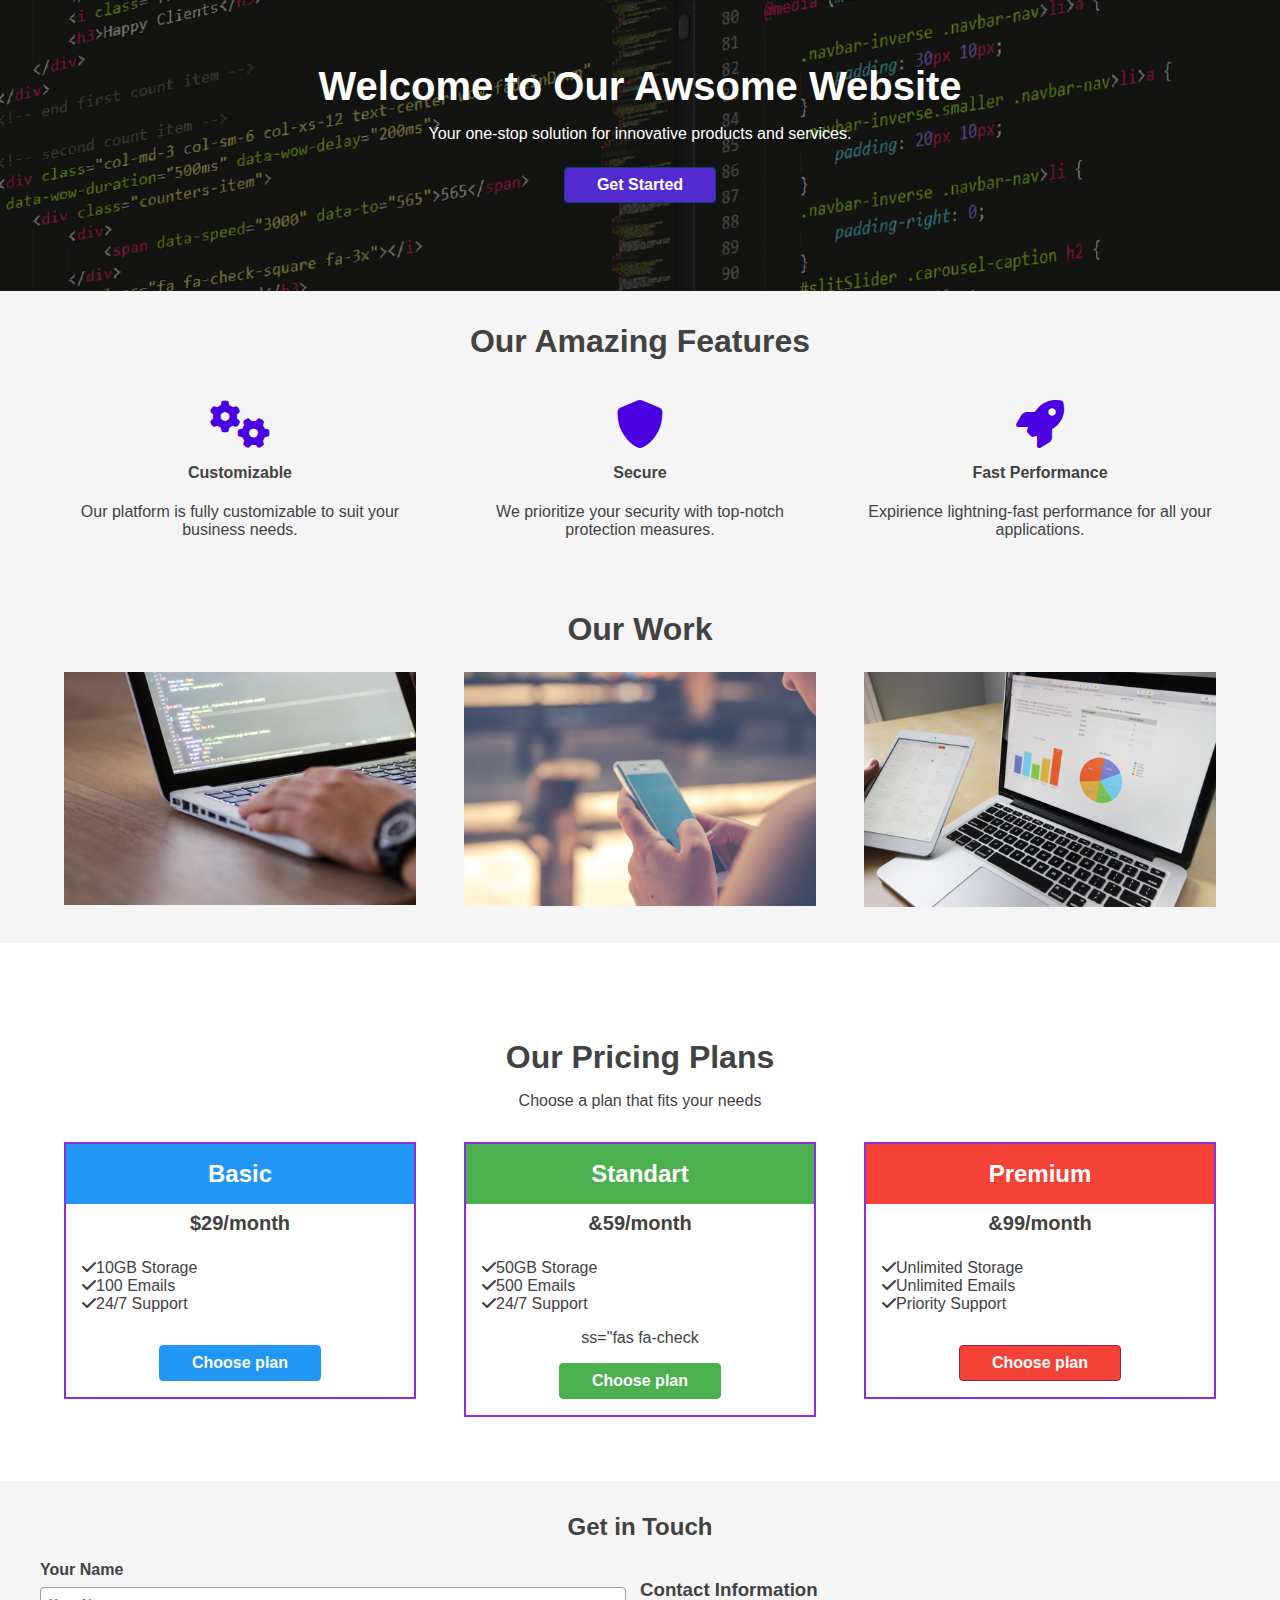
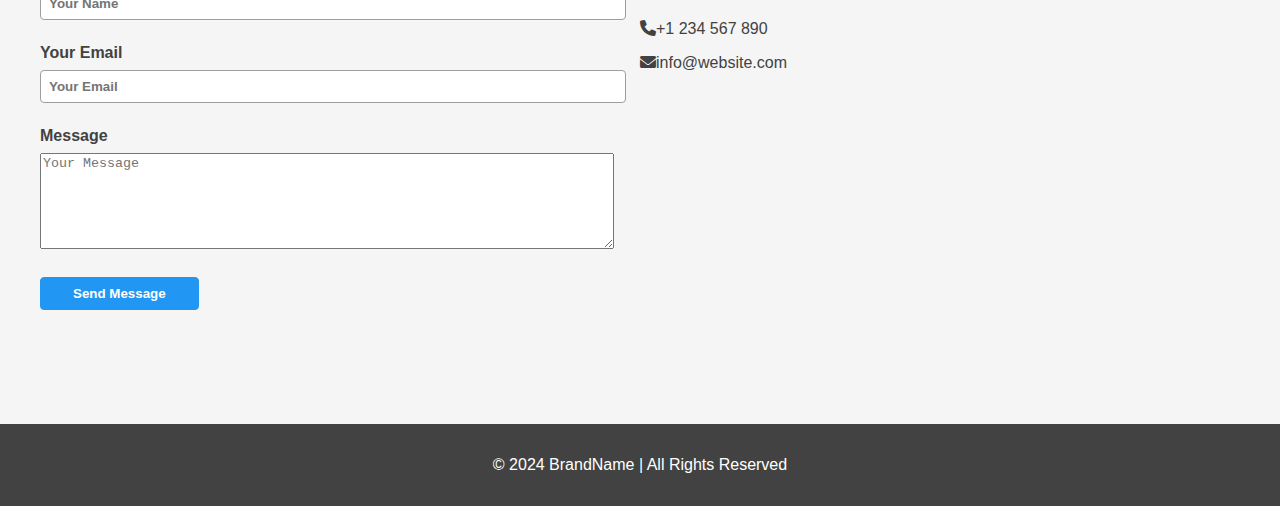
<file: index.html>
<!DOCTYPE html>
<html lang="en">

<head>
    <meta charset="UTF-8">
    <meta name="viewport" content="width=device-width, initial-scale=1.0">
    <title>Advanced Web Page</title>
    <link rel="stylesheet" href="css/border.css">
    <link rel="stylesheet" href="css/color.css">
    <link rel="stylesheet" href="css/column.css">
    <link rel="stylesheet" href="css/form.css">
    <link rel="stylesheet" href="css/image.css">
    <link rel="stylesheet" href="css/margin.css">
    <link rel="stylesheet" href="css/padding.css">
    <link rel="stylesheet" href="css/position.css">
    <link rel="stylesheet" href="css/style.css">
    <link rel="stylesheet" href="css/text.css">
    <!-- Icons -->
    <link rel="stylesheet" href="https://cdnjs.cloudflare.com/ajax/libs/font-awesome/6.0.0-beta3/css/all.min.css">
    <style>
        /* Custom CSS for additional styling */


        .feature-icon {
            font-size: 3rem;
            color: #4a00e0;
        }

        .pricing-card {
            border: 2px solid #8e2de2;
            transition: all 0.3s ease;
        }

        .pricing-card:hover {
            transform: scale(1.05);
            background-color: #f1f1f1;
        }
    </style>
</head>
<body>
    <header class="bg-image">
        <div class="bg-opacity text-center py-5">
            <div class="container-lg text-white py-5">
                <div class="h1">Welcome to Our Awsome Website</div>
                <div class="pt-3">Your one-stop solution for innovative products and services.</div>
                <div class="py-4"><a href="#" class="btn btn-blue1">Get Started</a></div>
            </div>
        </div>
    </header>
    <section class="container-lg my-5">
        <div class="text-center h2 fw-bolder mb-4">Our Amazing Features</div>
        <div class="row text-center py-3">
            <div class="col-4">
                <i class="fas fa-cogs feature-icon"></i>
                <h4 class="mt-3">Customizable</h4>
                <div class="mx-4">Our platform is fully customizable to suit your business needs.</div>
            </div>
            <div class="col-4">
                <i class="fas fa-shield-alt feature-icon"></i>
                <h4 class="mt-3">Secure</h4>
                <div class="mx-4">We prioritize your security with top-notch protection measures.</div>
            </div>
        
            <div class="col-4">
            <i class="fas fa-rocket feature-icon"></i>
            <h4 class="mt-3">Fast Performance</h4>
            <div class="mx-4">Expirience lightning-fast performance for all your applications.</div>
        </div>
    </section>

    <section class="container-lg my-5">
        <div class="text-center h2 fw-bolder py-4">Our Work</div>
        <div class="row">
            <div class="col-4 mx-4">
                <img src="img/post-image-1.jpeg" alt="Project 1" class="w-100">
            </div>
            <div class="col-4 mx-4">
                <img src="img/post-image-2.jpeg" alt="Project 2" class="w-100">
            </div>
            <div class="col-4 mx-4">
                <img src="img/post-image-3.jpeg" alt="Project 3" class="w-100">
            </div>
        </div>
    </section>
    <section class="py-5 bg-white">
        <div class="container-lg py-5 text-center">
            <div class="h2 fw-bolder pb-3 pt-5">Our Pricing Plans</div>
            <div class="pb-5">Choose a plan that fits your needs</div>
            <div class="row">
                <div class="col-4 mx-4">
                    <div class="pricing-card">
                        <div class="bg-blue py-3 h4 text-white">Basic</div>
                        <div class="h5 text-center py-2">$29/month</div>
                        <div class="text-left pl-3 py-3">
                            <div>
                                <i class="fas fa-check"></i>10GB Storage
                            </div>
                            <div>
                                <i class="fas fa-check"></i>100 Emails
                            </div>
                            <div>
                                <i class="fas fa-check"></i>24/7 Support
                            </div>
                        </div>
                        <div><a href="#" class="btn btn-blue my-3">Choose plan</a></div>
                    </div>
                </div>
                <div class="col-4 mx-4">
                    <div class="pricing-card">
                        <div class="bg-green py-3 h4 text-white">Standart</div>
                        <div class="h5 text-center py-2">&59/month</div>
                        <div class="text-left pl-3 py-3">
                            <div>
                                <i class="fas fa-check"></i>50GB Storage
                            </div>
                            <div>
                                <i class="fas fa-check"></i>500 Emails
                            </div>
                            <div>
                                <i class="fas fa-check"></i>24/7 Support
                            </div>
                        </div>ss="fas fa-check
                        <div><a href="#" class="btn btn-green my-3">Choose plan</a></div>
                    </div>
                </div>
                <div class="col-4 mx-4">
                    <div class="pricing-card">
                        <div class="bg-red py-3 h4 text-white">Premium</div>
                        <div class="h5 text-center py-2">&99/month</div>
                        <div class="text-left pl-3 py-3">
                            <div>
                                <i class="fas fa-check"></i>Unlimited Storage
                            </div>
                            <div>
                                <i class="fas fa-check"></i>Unlimited Emails
                            </div>
                            <div>
                                <i class="fas fa-check"></i>Priority Support
                            </div>
                        </div>
                        <div><a href="#" class="btn btn-red my-3">Choose plan</a></div>
                    </div>
                </div>
            </div>
        </div>
    </section>
    <section class="container-lg my-5">
        <h2 class="text-center">Get in Touch</h2>
        <div class="row">
            <div class="col-6">
                <form>
                    <div class="mb-3 mr-5">
                        <label for="name" class="h6">Your Name</label>
                        <input type="text" class="w-100 my-2" id="name" placeholder="Your Name">
                    </div>
                    <div class="mb-3 mr-5">
                        <label for="email" class="h6">Your Email</label>
                        <input type="email" class="w-100 my-2" id="email" placeholder="Your Email">
                    </div>
                    <div class="mb-3 mr-5">
                        <label for="message" class="h6">Message</label>
                        <textarea class="w-100 my-2" id="message" rows="6" placeholder="Your Message"></textarea>
                    </div>
                    <button type="submit" class="btn btn-blue">Send Message</button>
                </form>
            </div>
            <div class="col-6">
                <h3>Contact Information</h3>
                <p><i class="fas fa-phone"></i>+1 234 567 890</p>
                <p><i class="fas fa-envelope"></i>info@website.com</p>
                <iframe 
                src=""
                width="500" height="300" style="border:0;" class="rounded-5" allowfullscreen="" loading="lazy"
                referrerpolicy="no-referrer-when-downgrade"></iframe>
            </div>
        </div>
    </section>

    <footer class="bg-gray-800 text-white text-center py-3">
        <p>&copy; 2024 BrandName | All Rights Reserved</p>
    </footer>
</body>
</html>
</file>
<file: css/border.css>
.rounded-1 {
    border-radius: 4px;
}

.rounded-2 {
    border-radius: 8px;
}

.rounded-3 {
    border-radius: 16px;
}

.rounded-4 {
    border-radius: 24px;
}

.rounded-5 {
    border-radius: 32px;
}

.border {
    border: 1px solid #9E9E9E;
}

.border-top {
    border-top: 1px solid #9E9E9E;
}

.border-right {
    border-right: 1px solid #9E9E9E;
}

.border-bottom {
    border-bottom: 1px solid #9E9E9E;
}

.border-left {
    border-left: 1px solid #9E9E9E;
}

.border-top-0 {
    border-top-width: 0;
}

.border-right-0 {
    border-right-width: 0;
}

.border-bottom-0 {
    border-bottom-width: 0;
}

.border-left-0 {
    border-left-width: 0;
}

.border-red {
    border-color: #F44336;
}

.border-pink {
    border-color: #E91E63;
}

.border-purple {
    border-color: #9C27B0;
}

.border-indigo {
    border-color: #3F51B5;
}

.border-blue {
    border-color: #2196F3;
}

.border-cyan {
    border-color: #00BCD4;
}

.border-teal {
    border-color: #009688;
}

.border-green {
    border-color: #4CAF50;
}

.border-yellow {
    border-color: #FFEB3B;
}

.border-orange {
    border-color: #FF9800;
}

.border-brown {
    border-color: #795548;
}

.border-gray-100 {
    border-color: #F5F5F5;
}

.border-gray-200 {
    border-color: #EEEEEE;
}

.border-gray-300 {
    border-color: #E0E0E0;
}

.border-gray-400 {
    border-color: #BDBDBD;
}

.border-gray-500 {
    border-color: #9E9E9E;
}

.border-gray-600 {
    border-color: #757575;
}

.border-gray-700 {
    border-color: #616161;
}

.border-gray-800 {
    border-color: #424242;
}

.border-gray-900 {
    border-color: #212121;
}

.border-black {
    border-color: #000000;
}

.border-white {
    border-color: #FFFFFF;
}
</file>
<file: css/color.css>
.text-red {
    color: #F44336;
}

.text-pink {
    color: #E91E63;
}

.text-purple {
    color: #9C27B0;
}

.text-indigo {
    color: #3F51B5;
}

.text-blue {
    color: #2196F3;
}

.text-cyan {
    color: #00BCD4;
}

.text-teal {
    color: #009688;
}

.text-green {
    color: #4CAF50;
}

.text-yellow {
    color: #FFEB3B;
}

.text-orange {
    color: #FF9800;
}

.text-brown {
    color: #795548;
}

.text-gray-100 {
    color: #F5F5F5;
}

.text-gray-200 {
    color: #EEEEEE;
}

.text-gray-300 {
    color: #E0E0E0;
}

.text-gray-400 {
    color: #BDBDBD;
}

.text-gray-500 {
    color: #9E9E9E;
}

.text-gray-600 {
    color: #757575;
}

.text-gray-700 {
    color: #616161;
}

.text-gray-800 {
    color: #424242;
}

.text-gray-900 {
    color: #212121;
}

.text-black {
    color: #000000;
}

.text-white {
    color: #FFFFFF;
}

.bg-red {
    background-color: #F44336;
}

.bg-pink {
    background-color: #E91E63;
}

.bg-purple {
    background-color: #9C27B0;
}

.bg-indigo {
    background-color: #3F51B5;
}

.bg-blue {
    background-color: #2196F3;
}

.bg-cyan {
    background-color: #00BCD4;
}

.bg-teal {
    background-color: #009688;
}

.bg-green {
    background-color: #4CAF50;
}

.bg-yellow {
    background-color: #FFEB3B;
}

.bg-orange {
    background-color: #FF9800;
}

.bg-brown {
    background-color: #795548;
}

.bg-gray-100 {
    background-color: #F5F5F5;
}

.bg-gray-200 {
    background-color: #EEEEEE;
}

.bg-gray-300 {
    background-color: #E0E0E0;
}

.bg-gray-400 {
    background-color: #BDBDBD;
}

.bg-gray-500 {
    background-color: #9E9E9E;
}

.bg-gray-600 {
    background-color: #757575;
}

.bg-gray-700 {
    background-color: #616161;
}

.bg-gray-800 {
    background-color: #424242;
}

.bg-gray-900 {
    background-color: #212121;
}

.bg-black {
    background-color: #000000;
}

.bg-white {
    background-color: #FFFFFF;
}
</file>
<file: css/column.css>
.container-sm {
    max-width: 768px;
    margin-right: auto;
    margin-left: auto;
}

.container-md {
    max-width: 992px;
    margin-right: auto;
    margin-left: auto;
}

.container-lg {
    max-width: 1200px;
    margin-right: auto;
    margin-left: auto;
}

.container-fluid {
    max-width: 100%;
    margin-right: auto;
    margin-left: auto;
}

.row {
    display: flex;
}

.col-1 {
    width: 8.33333%;
}

.col-2 {
    width: 16.66666%;
}

.col-3 {
    width: 25%;
}

.col-4 {
    width: 33.33333%;
}

.col-5 {
    width: 41.66667%;
}

.col-6 {
    width: 50%;
}

.col-7 {
    width: 58.33333%;
}

.col-8 {
    width: 66.66667%;
}

.col-9 {
    width: 75%;
}

.col-10 {
    width: 83.33333%;
}

.col-11 {
    width: 91.66667%;
}

.col-12 {
    width: 100%;
}

.justify-content-start {
    justify-content: flex-start;
}

.justify-content-end {
    justify-content: flex-end;
}

.justify-content-center {
    justify-content: center;
}

.justify-content-between {
    justify-content: space-between;
}

.justify-content-around {
    justify-content: space-around;
}

.align-items-start {
    align-items: flex-start;
}

.align-items-end {
    align-items: flex-end;
}

.align-items-center {
    align-items: center;
}

.align-items-baseline {
    align-items: baseline;
}

.align-items-stretch {
    align-items: stretch;
}
</file>
<file: css/form.css>
input {
    vertical-align: middle;
    font-weight: bold;
    outline: none;
    padding: 8px 8px;
    border: 1px solid #9E9E9E;
    border-radius: 4px;
}

input:hover {
    border: 1px solid #616161;
}

.btn {
    color: #424242;
    display: inline-block;
    vertical-align: middle;
    font-weight: bold;
    padding: 8px 32px;
    border-radius: 4px;
    transition: 0.5s;
    background-color: #E0E0E0;
    border: 1px solid #9E9E9E;
}

.btn:hover {
    text-decoration: none !important;
}

.btn-blue {
    color: #ffffff;
    background-color: #2196F3;
    border: 1px solid #2196F3;
}

.btn-blue:hover {
    background-color: #8071C5;
    border-color: #8071C5;
}

.btn-green {
    color: #ffffff;
    background-color: #4CAF50;
    border: 1px solid #4CAF50;
}
.btn-red {
    color: #ffffff;
    background-color: #F44336;
    border: 1px solid #922547;
}

.btn-green:hover {
    background-color: #009995;
    border-color: #009995;
}

.btn-blue1 {
    color: #ffffff;
    background-color: #532acf;
    border: 1px solid #0e4470;
}
</file>
<file: css/image.css>
.bg-image {
    background-image: url("../img/background-image.png");
    background-color: #000000;
    background-repeat: no-repeat;
    background-attachment: fixed;
    background-position: center;
    background-size: cover;
}

.bg-opacity {
    background-color: rgba(0, 0, 0, 0.5);
}

.bg-gradient {
    background-image: radial-gradient(circle, #eeeeee, #ebebeb, #e8e8e8, #e6e6e6, #e3e3e3, #dfdfdf, #dbdbdb, #d7d7d7, #d0d0d0, #cacaca, #c3c3c3, #bdbdbd);
}
</file>
<file: css/margin.css>
/*
1   => 0.25rem  => 4px
2   => 0.5rem   => 8px
3   => 1rem     => 16px
4   => 1.5rem   => 24px
5   => 2rem     => 32px
*/

.m-1 {
    margin: 4px;
}

.mx-1 {
    margin-right: 4px;
    margin-left: 4px;
}

.my-1 {
    margin-top: 4px;
    margin-bottom: 4px;
}

.mt-1 {
    margin-top: 4px;
}

.mr-1 {
    margin-right: 4px;
}

.mb-1 {
    margin-bottom: 4px;
}

.ml-1 {
    margin-left: 4px;
}

.m-2 {
    margin: 8px;
}

.mx-2 {
    margin-right: 8px;
    margin-left: 8px;
}

.my-2 {
    margin-top: 8px;
    margin-bottom: 8px;
}

.mt-2 {
    margin-top: 8px;
}

.mr-2 {
    margin-right: 8px;
}

.mb-2 {
    margin-bottom: 8px;
}

.ml-2 {
    margin-left: 8px;
}

.m-3 {
    margin: 16px;
}

.mx-3 {
    margin-right: 16px;
    margin-left: 16px;
}

.my-3 {
    margin-top: 16px;
    margin-bottom: 16px;
}

.mt-3 {
    margin-top: 16px;
}

.mr-3 {
    margin-right: 16px;
}

.mb-3 {
    margin-bottom: 16px;
}

.ml-3 {
    margin-left: 16px;
}

.m-4 {
    margin: 24px;
}

.mx-4 {
    margin-right: 24px;
    margin-left: 24px;
}

.my-4 {
    margin-top: 24px;
    margin-bottom: 24px;
}

.mt-4 {
    margin-top: 24px;
}

.mr-4 {
    margin-right: 24px;
}

.mb-4 {
    margin-bottom: 24px;
}

.ml-4 {
    margin-left: 24px;
}

.m-5 {
    margin: 32px;
}

.mx-5 {
    margin-right: 32px;
    margin-left: 32px;
}

.my-5 {
    margin-top: 32px;
    margin-bottom: 32px;
}

.mt-5 {
    margin-top: 32px;
}

.mr-5 {
    margin-right: 32px;
}

.mb-5 {
    margin-bottom: 32px;
}

.ml-5 {
    margin-left: 32px;
}

.mx-auto {
    margin-right: auto;
    margin-left: auto;
}
</file>
<file: css/padding.css>
/*
1   => 0.25rem  => 4px
2   => 0.5rem   => 8px
3   => 1rem     => 16px
4   => 1.5rem   => 24px
5   => 2rem     => 32px
*/

.p-1 {
    padding: 4px;
}

.px-1 {
    padding-right: 4px;
    padding-left: 4px;
}

.py-1 {
    padding-top: 4px;
    padding-bottom: 4px;
}

.pt-1 {
    padding-top: 4px;
}

.pr-1 {
    padding-right: 4px;
}

.pb-1 {
    padding-bottom: 4px;
}

.pl-1 {
    padding-left: 4px;
}

.p-2 {
    padding: 8px;
}

.px-2 {
    padding-right: 8px;
    padding-left: 8px;
}

.py-2 {
    padding-top: 8px;
    padding-bottom: 8px;
}

.pt-2 {
    padding-top: 8px;
}

.pr-2 {
    padding-right: 8px;
}

.pb-2 {
    padding-bottom: 8px;
}

.pl-2 {
    padding-left: 8px;
}

.p-3 {
    padding: 16px;
}

.px-3 {
    padding-right: 16px;
    padding-left: 16px;
}

.py-3 {
    padding-top: 16px;
    padding-bottom: 16px;
}

.pt-3 {
    padding-top: 16px;
}

.pr-3 {
    padding-right: 16px;
}

.pb-3 {
    padding-bottom: 16px;
}

.pl-3 {
    padding-left: 16px;
}

.p-4 {
    padding: 24px;
}

.px-4 {
    padding-right: 24px;
    padding-left: 24px;
}

.py-4 {
    padding-top: 24px;
    padding-bottom: 24px;
}

.pt-4 {
    padding-top: 24px;
}

.pr-4 {
    padding-right: 24px;
}

.pb-4 {
    padding-bottom: 24px;
}

.pl-4 {
    padding-left: 24px;
}

.p-5 {
    padding: 32px;
}

.px-5 {
    padding-right: 32px;
    padding-left: 32px;
}

.py-5 {
    padding-top: 32px;
    padding-bottom: 32px;
}

.pt-5 {
    padding-top: 32px;
}

.pr-5 {
    padding-right: 32px;
}

.pb-5 {
    padding-bottom: 32px;
}

.pl-5 {
    padding-left: 32px;
}
</file>
<file: css/position.css>
.position-relative {
    position: relative;
}

.position-absolute {
    position: absolute;
}

.top-0 {
    top: 0;
}

.right-0 {
    right: 0;
}

.bottom-0 {
    bottom: 0;
}

.left-0 {
    left: 0;
}
</file>
<file: css/style.css>
body {
    font-family: 'Segoe UI', Tahoma, Geneva, Verdana, sans-serif;
    color: #424242;
    margin: 0;
    background-color: #F5F5F5;
}

a {
    color: #2196F3;
    text-decoration: none;
}

a:hover {
    text-decoration: underline;
}

.w-100 {
    width: 100%;
}

.h-100 {
    height: 100%;
}

.vh-100 {
    height: 100vh;
}

.o-hidden {
    overflow: hidden;
}
</file>
<file: css/text.css>
.h1 {
    font-size: 40px;
}

.h2 {
    font-size: 32px;
}

.h3 {
    font-size: 28px;
}

.h4 {
    font-size: 24px;
}

.h5 {
    font-size: 20px;
}

.h6 {
    font-size: 16px;
}

.h1,
.h2,
.h3,
.h4,
.h5,
.h6 {
    font-weight: 600;
}

.text-left {
    text-align: left;
}

.text-right {
    text-align: right;
}

.text-center {
    text-align: center;
}

.fw-lighter {
    font-weight: lighter;
}

.fw-normal {
    font-weight: normal;
}

.fw-bold {
    font-weight: bold;
}

.fw-bolder {
    font-weight: bolder;
}

.text-italic {
    font-style: italic;
}

.small {
    font-size: 80%;
}
</file>
